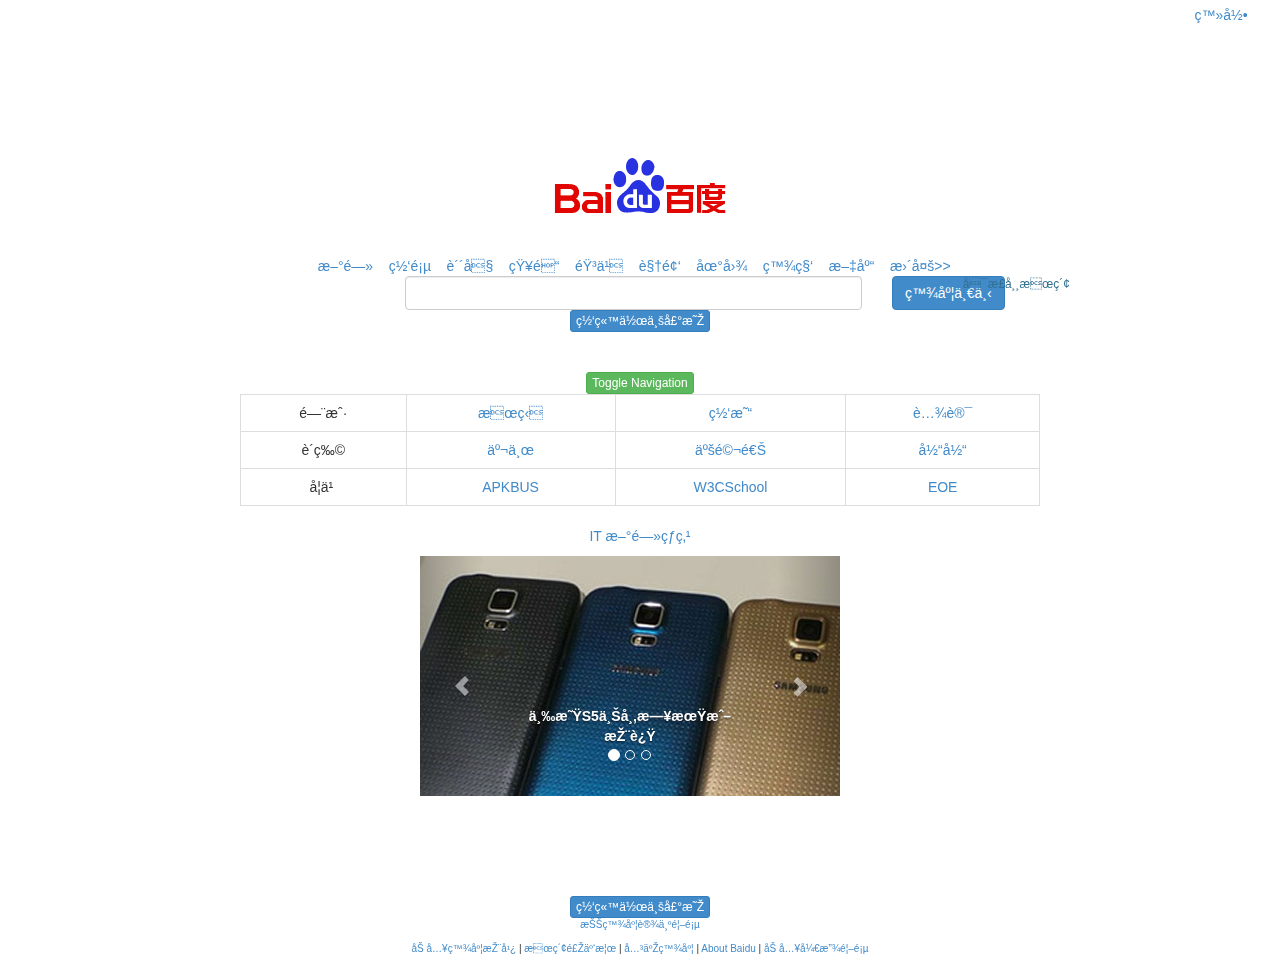
<file: index.html>
<!DOCTYPE html PUBLIC "-//W3C//DTD XHTML 1.0 Transitional//EN" "http://www.w3.org/TR/xhtml1/DTD/xhtml1-transitional.dtd">
<html xmlns="http://www.w3.org/1999/xhtml">
<head>
<meta http-equiv="Content-Type" content="text/html; charset=utf-8" name="viewport" content="width=device-width, initial-scale=1.0"/>

<link href="css/bootstrap.css" rel="stylesheet"  />
<link href="css/position.css" rel="stylesheet"/>
<script type="text/javascript" src="js/jquery.js"></script>
<script type="text/javascript">
 	$i = 0;
	$(document).ready(function(e) {
		$("#idtoggletable").click(function(e) {
            $("#idtable").toggle(1000);
			$i++;
			if (i%2==0)
			{
				var myfooter = document.getElementById("idmyfooter");
				myfooter.style.marginTop = "803px";
				document.write($i);
			}
        });
	});
	
	function mysearch()
	{
		var search_text = document.getElementById("searchtext").value;
		window.location.href="http://www.baidu.com/#wd="+search_text;
	}
</script>

<title>百度一下 你就知道</title>
</head>
<body>

<div class="weather">
	<iframe id="wetherinfo" name="wetherinfo" src="http://tianqi.3835.com/code/weather3.htm?id=&fc=2E93D9&imgurl=5&bgc=&days=1" frameBorder=0 width=320 height=20 marginwidth=0 marginheight=0 hspace=0 vspace=0 scrolling=no allowtransparency=true></iframe>
   	<span class="login">&nbsp;&nbsp;&nbsp;&nbsp;&nbsp;&nbsp;&nbsp;&nbsp;&nbsp;&nbsp;&nbsp;&nbsp;&nbsp;&nbsp;&nbsp;&nbsp;&nbsp;&nbsp;&nbsp;&nbsp;&nbsp;&nbsp;&nbsp;&nbsp;&nbsp;&nbsp;&nbsp;&nbsp;&nbsp;&nbsp;&nbsp;&nbsp;&nbsp;&nbsp;&nbsp;&nbsp;&nbsp;&nbsp;&nbsp;&nbsp;&nbsp;&nbsp;&nbsp;&nbsp;&nbsp;&nbsp;&nbsp;&nbsp;&nbsp;&nbsp;&nbsp;&nbsp;&nbsp;&nbsp;&nbsp;&nbsp;&nbsp;&nbsp;&nbsp;&nbsp;&nbsp;&nbsp;&nbsp;&nbsp;&nbsp;&nbsp;&nbsp;&nbsp;&nbsp;&nbsp;&nbsp;&nbsp;&nbsp;&nbsp;&nbsp;&nbsp;&nbsp;&nbsp;&nbsp;&nbsp;&nbsp;&nbsp;&nbsp;&nbsp;&nbsp;&nbsp;&nbsp;&nbsp;&nbsp;&nbsp;&nbsp;&nbsp;&nbsp;&nbsp;&nbsp;&nbsp;&nbsp;&nbsp;&nbsp;&nbsp;&nbsp;&nbsp;&nbsp;&nbsp;&nbsp;&nbsp;&nbsp;&nbsp;&nbsp;&nbsp;&nbsp;&nbsp;&nbsp;&nbsp;&nbsp;&nbsp;&nbsp;&nbsp;&nbsp;&nbsp;&nbsp;&nbsp;&nbsp;&nbsp;&nbsp;&nbsp;&nbsp;&nbsp;&nbsp;&nbsp;&nbsp;&nbsp;&nbsp;&nbsp;&nbsp;&nbsp;&nbsp;&nbsp;&nbsp;&nbsp;&nbsp;&nbsp;&nbsp;&nbsp;&nbsp;&nbsp;&nbsp;&nbsp;&nbsp;&nbsp;&nbsp;&nbsp;&nbsp;&nbsp;&nbsp;&nbsp;&nbsp;&nbsp;&nbsp;&nbsp;&nbsp;&nbsp;&nbsp;&nbsp;&nbsp;&nbsp;&nbsp;&nbsp;&nbsp;&nbsp;&nbsp;&nbsp;&nbsp;&nbsp;&nbsp;&nbsp;&nbsp;&nbsp;&nbsp;&nbsp;&nbsp;&nbsp;&nbsp;&nbsp;&nbsp;&nbsp;&nbsp;&nbsp;&nbsp;&nbsp;&nbsp;&nbsp;&nbsp;&nbsp;&nbsp;&nbsp;&nbsp;&nbsp;&nbsp;&nbsp;&nbsp;&nbsp;&nbsp;&nbsp;&nbsp;&nbsp;&nbsp;&nbsp;&nbsp;&nbsp;&nbsp;&nbsp;&nbsp;&nbsp;&nbsp;<a href="#">登录</a></span>
</div>



<div class="container">

    <div class="logo" align="center">
        <img src="images/bdlogo.gif" />
    </div>

    <div class="linksearch">
        <div class="link">
            <a href="#">新闻&nbsp;&nbsp;&nbsp;</a>
            <a href="#">网页&nbsp;&nbsp;&nbsp;</a>
            <a href="#">贴吧&nbsp;&nbsp;&nbsp;</a>
            <a href="#">知道&nbsp;&nbsp;&nbsp;</a>
            <a href="#">音乐&nbsp;&nbsp;&nbsp;</a>
            <a href="#">视频&nbsp;&nbsp;&nbsp;</a>
            <a href="#">地图&nbsp;&nbsp;&nbsp;</a>
            <a href="#">百科&nbsp;&nbsp;&nbsp;</a>
            <a href="#">文库&nbsp;&nbsp;&nbsp;</a>
            <a href="#">更多&gt;&gt;&nbsp;&nbsp;&nbsp;</a>
        </div>
    </div>

    <!--    
    <form class="form-search">
    	<input type="text" class="search-query" size="60">  
       	<button type="button" class="btn btn-primary" data-loading-text="正在加载...">百度一下</button>
    </form>
    -->
    
    <div class="row search">
		<div class="col-lg-7">
    		<input type="text" class="form-control" id="searchtext">
  		</div>
        
        <div class="col-xs-1">
	       	<button type="button" class="btn btn-primary" data-loading-text="正在加载..." onclick="mysearch()">百度一下</button>
  		</div>
        
        <div class="col-xs-2">
	       	<small class="text-info">可正常搜索</small>
  		</div>
	</div>
    
    <button class="btn btn-primary btn-xs" data-toggle="modal" data-target="#myModal">
          网站作业声明
        </button>
        <div class="modal fade" id="myModal" tabindex="-1" role="dialog" aria-labelledby="myModalLabel" aria-hidden="true">
          <div class="modal-dialog">
            <div class="modal-content">
              <div class="modal-header">
                <button type="button" class="close" data-dismiss="modal" aria-hidden="true">&times;</button>
                <h4 class="modal-title" id="myModalLabel">作业声明</h4>
              </div>
              <div class="modal-body">
                <p class="text-primary">学校：北京交通大学</p>
                <p class="text-info">课程：web程序设计</p>
                <p class="text-danger">学号：12283013</p>
                <p class="text-warning">姓名：王欢</p>
                <p><strong>----&copy;仅用于作业用----</strong></p>
              </div>
              <div class="modal-footer">
                <button type="button" class="btn btn-default" data-dismiss="modal">Close</button>
              </div>
            </div>
          </div>
        </div>
        
    <!--
    <button type="button" class="close" aria-hidden="true" id="idopentab">&times;<font size="1">打开</font></button>
    -->
    
    <div class="mytable">
    	<!--<p class="text-danger" id="idtoggletable">Toggle Table</p> -->
        <button type="button" class="btn btn-success btn-xs" id="idtoggletable">Toggle Navigation</button>
        <!--
        <button type="button" class="close" aria-hidden="true" id="idclosetab">&times;<font size="1">关闭</font></button>
        -->
        
    	<table class="table table-hover table-bordered" id="idtable">
  			<tr>
            	<td>门户</td>
                <td><a href="http://www.sohu.com">搜狐</a></td>
                <td><a href="http://www.163.com">网易</a></td>
                <td><a href="http://www.qq.com">腾讯</a></td>
            </tr>
            <tr>
            	<td>购物</td>
                <td><a href="http://www.jd.com">京东</a></td>
                <td><a href="http://www.z.cn">亚马逊</a></td>
                <td><a href="http://www.dangdang.com">当当</a></td>
            </tr>
            <tr>
            	<td>学习</td>
                <td><a href="http://www.apkbus.com">APKBUS</a></td>
                <td><a href="http://www.w3school.com.cn/">W3CSchool</a></td>
                <td><a href="http://www.eoeandroid.com">EOE</a></td>
            </tr>
		</table>
    </div>
    
    <p class="text-primary">IT 新闻热点</p>
    <div class="news">
        <div id="carousel-example-generic" class="carousel slide" data-ride="carousel">
          <!-- Indicators -->
          <ol class="carousel-indicators">
            <li data-target="#carousel-example-generic" data-slide-to="0" class="active"></li>
            <li data-target="#carousel-example-generic" data-slide-to="1"></li>
            <li data-target="#carousel-example-generic" data-slide-to="2"></li>
          </ol>
        
          <!-- Wrapper for slides -->
          <div class="carousel-inner">
            <div class="item active"> <a href="http://tech.sina.com.cn/mobile/n/2014-03-27/07569276453.shtml" target="_blank"><img src="images/news1.jpg"></a>
              <div class="carousel-caption">
                 <strong>三星S5上市日期或推迟</strong>
              </div>
            </div>
            
            <div class="item"> <a href="http://www.lieyunwang.com/archives/37130" target="_blank"><img src="images/news2.jpg"></a>
              <div class="carousel-caption">
                 <strong>ATM运营商“仇视”微软处死XP</strong>
              </div>
            </div>
            
            <div class="item"> <a href="http://tech.sina.com.cn/mobile/htcm8/" target="_blank"><img src="images/news3.jpg"></a>
              <div class="carousel-caption">
                 <strong>HTC One M8现场实拍</strong>
              </div>
            </div>
          </div>
        
          <!-- Controls -->
          <a class="left carousel-control" href="#carousel-example-generic" data-slide="prev">
            <span class="glyphicon glyphicon-chevron-left"></span>
          </a>
          <a class="right carousel-control" href="#carousel-example-generic" data-slide="next">
            <span class="glyphicon glyphicon-chevron-right"></span>
          </a>
        </div>
	</div>
    
    
    <div class="footer" id="idmyfooter">
    
        <button class="btn btn-primary btn-xs" data-toggle="modal" data-target="#myModal">
          网站作业声明
        </button>
        <div class="modal fade" id="myModal" tabindex="-1" role="dialog" aria-labelledby="myModalLabel" aria-hidden="true">
          <div class="modal-dialog">
            <div class="modal-content">
              <div class="modal-header">
                <button type="button" class="close" data-dismiss="modal" aria-hidden="true">&times;</button>
                <h4 class="modal-title" id="myModalLabel">作业声明</h4>
              </div>
              <div class="modal-body">
                <p class="text-primary">学校：北京交通大学</p>
                <p class="text-info">课程：web程序设计</p>
                <p class="text-danger">学号：12283013</p>
                <p class="text-warning">姓名：王欢</p>
                <p><strong>----&copy;仅用于作业用----</strong></p>
              </div>
              <div class="modal-footer">
                <button type="button" class="btn btn-default" data-dismiss="modal">Close</button>
              </div>
            </div>
          </div>
        </div>
    
        <p align="center"><a href="http://www.baidu.com/cache/sethelp/index.html" target="_blank">把百度设为首页</a></p>
        <p align="center"><a href="http://e.baidu.com/?refer=888" target="_blank">加入百度推广</a> | <a href="http://top.baidu.com" target="_blank"> 搜索风云榜</a> | <a href="http://home.baidu.com" target="_blank">关于百度</a> | <a href="http://ir.baidu.com" target="_blank"> About Baidu</a> | <a href="http://www.baidu.com/home/p/open" target="_blank">加入开放首页</a></p>
	</div>
    
</div>


<script src="js/jquery.js" ></script>
<script src="js/bootstrap.js"></script>
</body>
</html>

<!--

	function closeTab()
    {
		var closetab = document.getElementById("idtable");
		closetab.style.display = "none";
		var myopentab = document.getElementById("idopentab");
		myopentab.style.display = "block";
		var myfooter = document.getElementById("idmyfooter");
		myfooter.style.marginTop = "303px";
    }
	
	function openTab()
	{
		var opentab1 = document.getElementById("idtable");
		opentab1.style.display = "";
		var myfooter = document.getElementById("idmyfooter");
		myfooter.style.marginTop = "100px";
	}
    -->
</file>
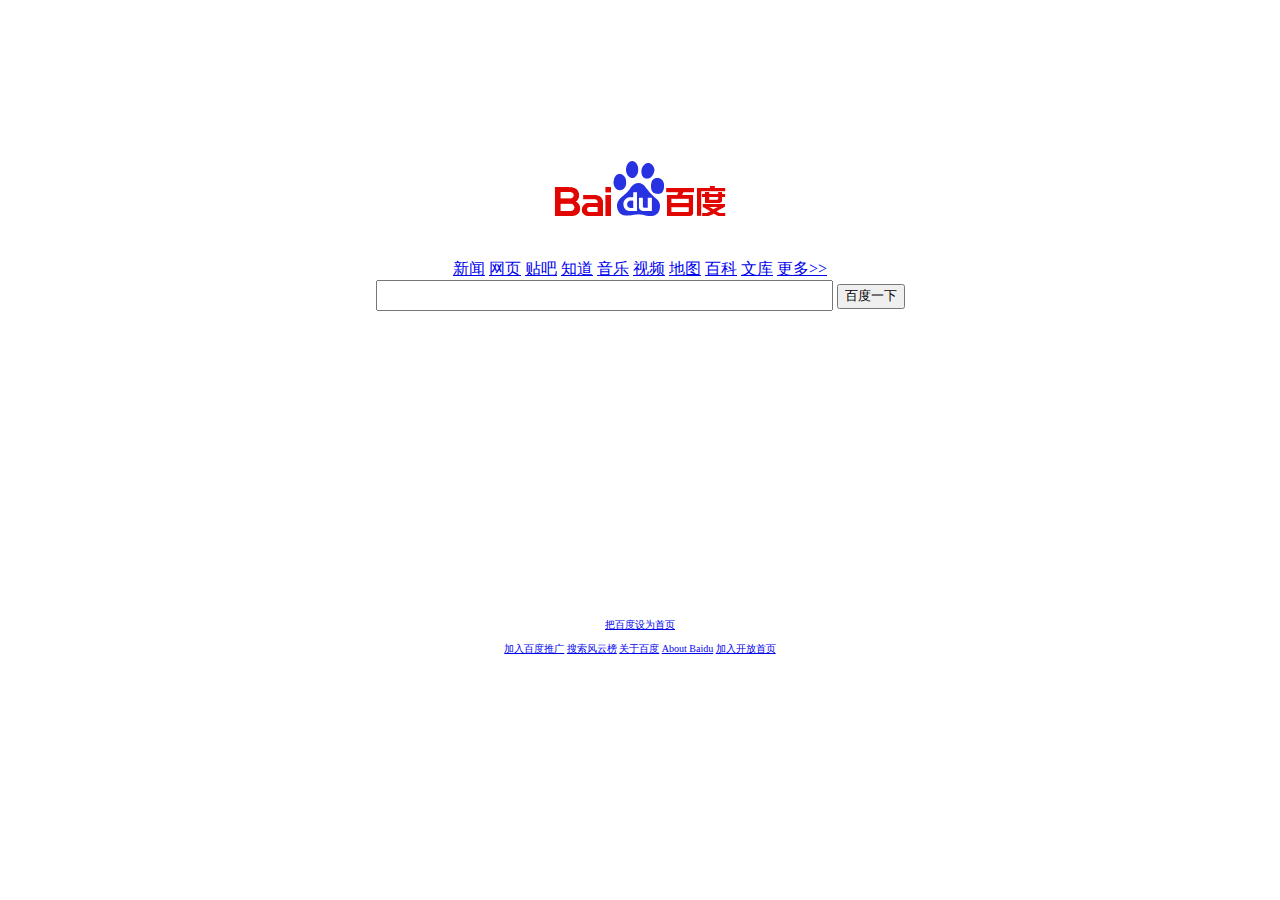
<file: CSSBaidu/index.html>
<!DOCTYPE html PUBLIC "-//W3C//DTD XHTML 1.0 Transitional//EN" "http://www.w3.org/TR/xhtml1/DTD/xhtml1-transitional.dtd">
<html xmlns="http://www.w3.org/1999/xhtml">
<head>
<meta http-equiv="Content-Type" content="text/html; charset=utf-8" />
<link href="my.css" rel="stylesheet"/>
</head>
<body>

<iframe id="wetherinfo" name="wetherinfo" src="http://tianqi.3835.com/code/weather3.htm?id=&fc=2E93D9&imgurl=5&bgc=&days=1" frameBorder=0 width=320 height=20 marginwidth=0 marginheight=0 hspace=0 vspace=0 scrolling=no allowtransparency=true></iframe>

<div class="logo" align="center">
	<img src="images/bdlogo.gif" />
</div>

<div class="linksearch">
	<div class="link">
    	<a href="#">新闻</a>
        <a href="#">网页</a>
        <a href="#">贴吧</a>
        <a href="#">知道</a>
        <a href="#">音乐</a>
        <a href="#">视频</a>
        <a href="#">地图</a>
        <a href="#">百科</a>
        <a href="#">文库</a>
        <a href="#">更多&gt;&gt;</a>
    </div>

  <div class="search">
    <form name="f" id="form1" action="#">
    	<input type="text" size="54" style="height:25px";/>
   		<input name="提交" type="submit" value="百度一下" style="height:25px";/>
    </form>
    </div>
    
</div>

<div class="footer">
	<p align="center"><a href="#">把百度设为首页</a></p>
    <p align="center"><a href="#">加入百度推广</a> <a href="#"> 搜索风云榜</a> <a href="#">关于百度</a> <a href="#"> About Baidu</a> <a href="#">加入开放首页</a></p>
</div>
    
</body>
</html>


<!--
	<div class="search">
    <input type="text" size="70" style="width:474px;"/>
    <input type="button" value="百度一下"/>
    </div>
    -->
</file>
<file: css/position.css>
@charset "utf-8";
/* CSS Document */



body {
	text-align:center;
}

div.weather {
	margin-left:2px;
}


div.linksearch {
	text-align:center;
	margin-top:2px;
}

div.logo {
	margin-top:100px;	
}

div.search {
	margin-left:320px;
}

div.mytable {
	margin-top:40px;
	width:800px;
	margin-left:170px;
}

div.link {
	alignment-adjust:central;
}

div.footer {
	margin-top:100px;
	font-size:10px;
}

div.news {
	width:420px;
	margin-left:350px;
}
</file>
<file: CSSBaidu/my.css>
@charset "utf-8";
/* CSS Document */


div.linksearch {
	text-align:center;
	margin-top:2px;
}

div.logo {
	margin-top:100px;	
}

div.search {
	alignment-adjust:central;
	height:38px;
	text-height:28px;
}

div.link {
	alignment-adjust:central;
}

div.footer {
	margin-top:300px;
	font-size:10px;
}
</file>
